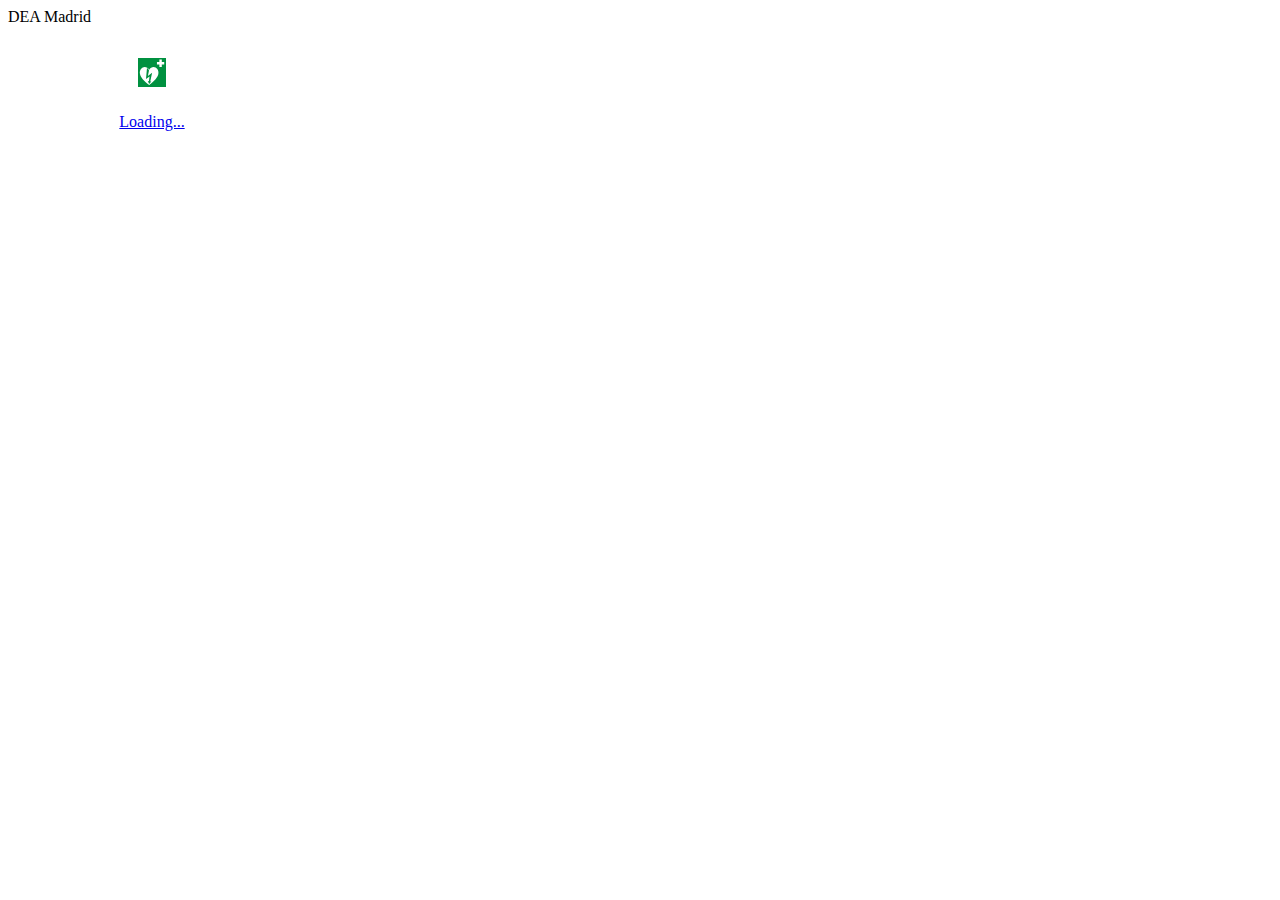
<file: findyourdea.html>
<!DOCTYPE html>
<html lang="es">

<head>
    <link href="https://cdn.jsdelivr.net/npm/bootstrap@5.0.0-beta3/dist/css/bootstrap.min.css" rel="stylesheet" integrity="sha384-eOJMYsd53ii+scO/bJGFsiCZc+5NDVN2yr8+0RDqr0Ql0h+rP48ckxlpbzKgwra6" crossorigin="anonymous" />
    <script src="https://cdn.jsdelivr.net/npm/bootstrap@5.0.0-beta3/dist/js/bootstrap.bundle.min.js" integrity="sha384-JEW9xMcG8R+pH31jmWH6WWP0WintQrMb4s7ZOdauHnUtxwoG2vI5DkLtS3qm9Ekf" crossorigin="anonymous"></script>
    <meta charset="UTF-8" />
    <meta http-equiv="X-UA-Compatible" content="IE=edge" />
    <meta name="viewport" content="width=device-width, initial-scale=1.0" />
    <!-- <script src="./findyourdeaRadio.js" defer></script> -->
    <script src="./findyourdea.js" defer></script>
    <link rel="stylesheet" href="findyourdea.css">
    <title>DEA Madrid</title>
</head>

<body class="">
    <nav class="navbar navbar-dark bg-success">
        <div class="container-fluid justify-content-center">
            <span class="navbar-brand mb-0 h1">DEA Madrid</span>
        </div>
    </nav>
    <main class="flex">
        <div class="d-flex justify-content-center">
            <div class="card " style="width: 18rem;">
                <img src="aed.svg" class="card-img-top" alt="..." width="10%">
                <div class="card-body">
                    <div class="d-flex justify-content-center">
                        <h5 class="card-title" id="card_title">

                        </h5>
                    </div>
                    <div class="d-flex justify-content-center">
                    </div>
                    <p class="card-text" id="horario_acceso"></p>
                    <div class="d-flex justify-content-center">

                        <a href="#" class="btn btn-success" id="go_to_maps">
                            <div class="spinner-border text-light" role="status">
                                <span class="visually-hidden">Loading...</span>
                            </div>
                        </a>
                    </div>
                </div>
            </div>
        </div>

        <section class="container" id="other_deas">

            <div class="d-flex justify-content-center">
            </div>

        </section>

    </main>
    <!-- <div class="container justify-content-center">
        <table class="table">
            <thead>
                <tr>
                    <th scope="col">Dirección</th>
                    <th scope="col">Maps</th>
                </tr>
            </thead>
            <tbody id="deasContainer">
                <!-- <tr>
                        <td>Mark</td>
                        <td>Otto</td>
                        <td>@mdo</td>
                    </tr> -->
    </tbody>
    </table>
    </div>
</body>

</html>
</file>
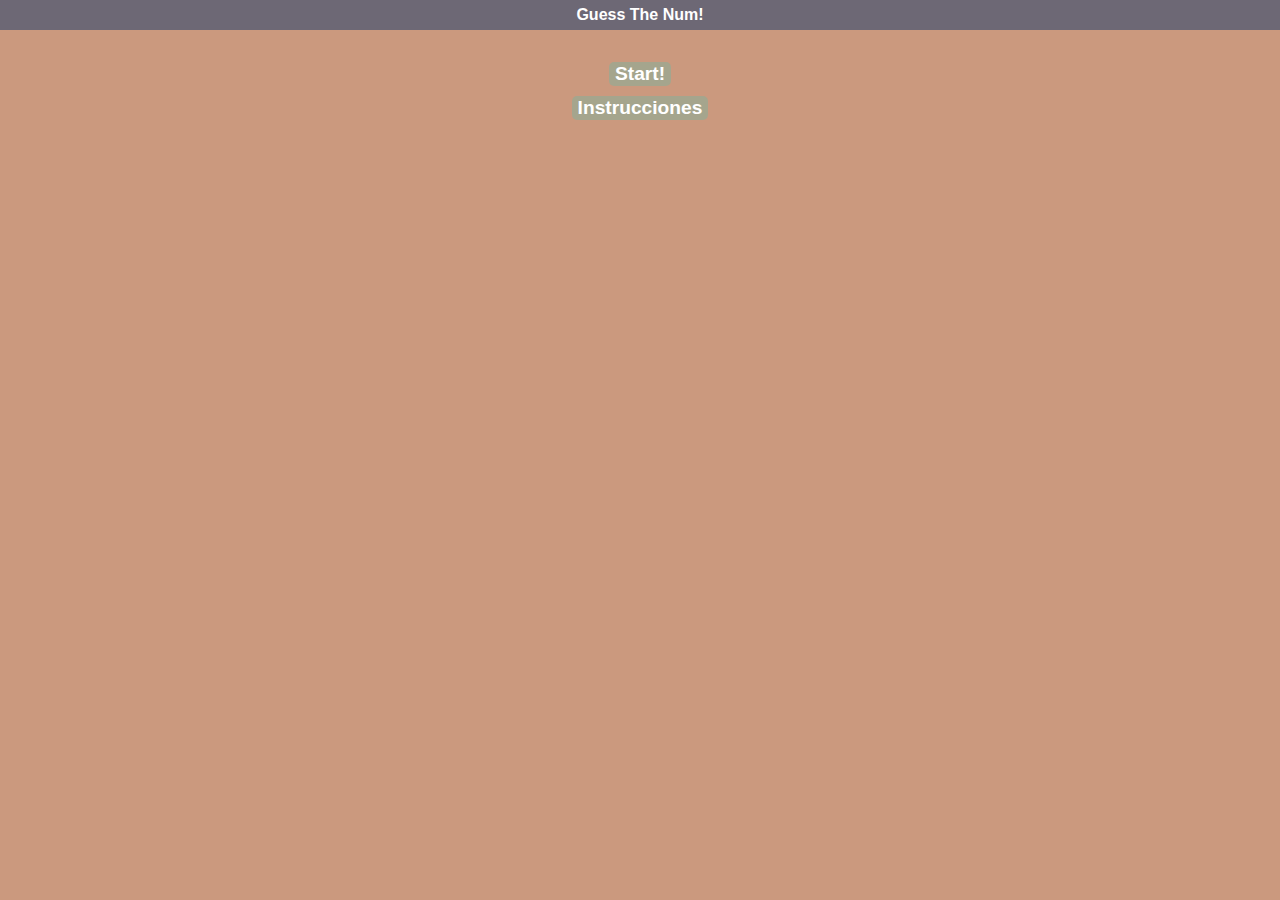
<file: numbers.html>
<!DOCTYPE html>
<html lang="en">

<head>
    <!-- 
    MADE BY VITO GENOVESE
    GITHUB: https://github.com/vgenov-py/
   -->
    <meta charset="UTF-8" />
    <meta name="viewport" content="width=device-width, initial-scale=1.0" />
    <script src="./numbers.js" defer></script>
    <link rel="stylesheet" href="./numbers.css" />
    <title>Guess The Num</title>
</head>

<body>
    <nav class="navbar">Guess The Num!</nav>
    <div class="container">
        <label for="numToGuess"></label>
        <input type="text" id="numToGuess" style="display: none" />
        <button id="makeARandom" class="button">Start!</button>
    </div>
    <div class="container">
        <button id="instructionsButton" class="button">Instrucciones</button>
    </div>
    <div class="container" id="winMessage" style="display: none">0</div>
    <main>
        <section class="container" id="instructionsSection" style="display: none">
            <ul class="ulist">
                <li>Instrucciones:</li>
                <li>Al apretar el boton <em>Start</em>, el ordenar generará:</li>
                <li>
                    Un número a adivinar de cuatro cifras, sin dígitos repetidos y sin
                    <em>ceros</em> (ej. <em>1234</em> )
                </li>
                <li>
                    Para <em>adivinarlo</em>, debes introducir números con las mismas características y el ordenador te dará las siguientes pistas debajo
                </li>
                <li>
                    <strong> 1M </strong> cuando alguno de los dígitos introducidos se encuentre en el número a adivinar pero <strong>NO</strong> en la misma posición
                </li>
                <li>
                    (ej. <strong><span style="color: #6d6875">1</span></strong
            >234 siendo el número a adivinar 567<strong
              ><span style="color: #6d6875">1</span></strong
            >)
          </li>
          <li>
            <strong>1E</strong> cuando además de encontrarse el dígito introducido esté en la misma posición
                </li>
                <li>
                    (ej. <strong><span style="color: #6d6875">5</span></strong
            >234 siendo el número a adivinar
            <strong><span style="color: #6d6875">5</span></strong
            >671)
          </li>
          <li>
            Tanto las propiedas <em>M</em> (movido) como <em>E</em> (exacto) son
            acumulativas hasta un máximo de 4, ya que el número a adivinar tiene
            esa cantidad de cifras
          </li>
          <li>¡Para ganar el juego llega a los 4 exactos!</li>
        </ul>
      </section>
      <section id="game" style="display: none">
        <div class="container" id="numberStatus"></div>
        <div class="container">
          <label for="user"></label>
          <input type="number" id="user" class="textInput" />
        </div>
        <div class="container">
          <h3 class="title">-Pistas-</h3>
        </div>
        <div class="container">
          <ul id="list" class="ulist"></ul>
        </div>
      </section>
    </main>
  </body>
</html>
</file>
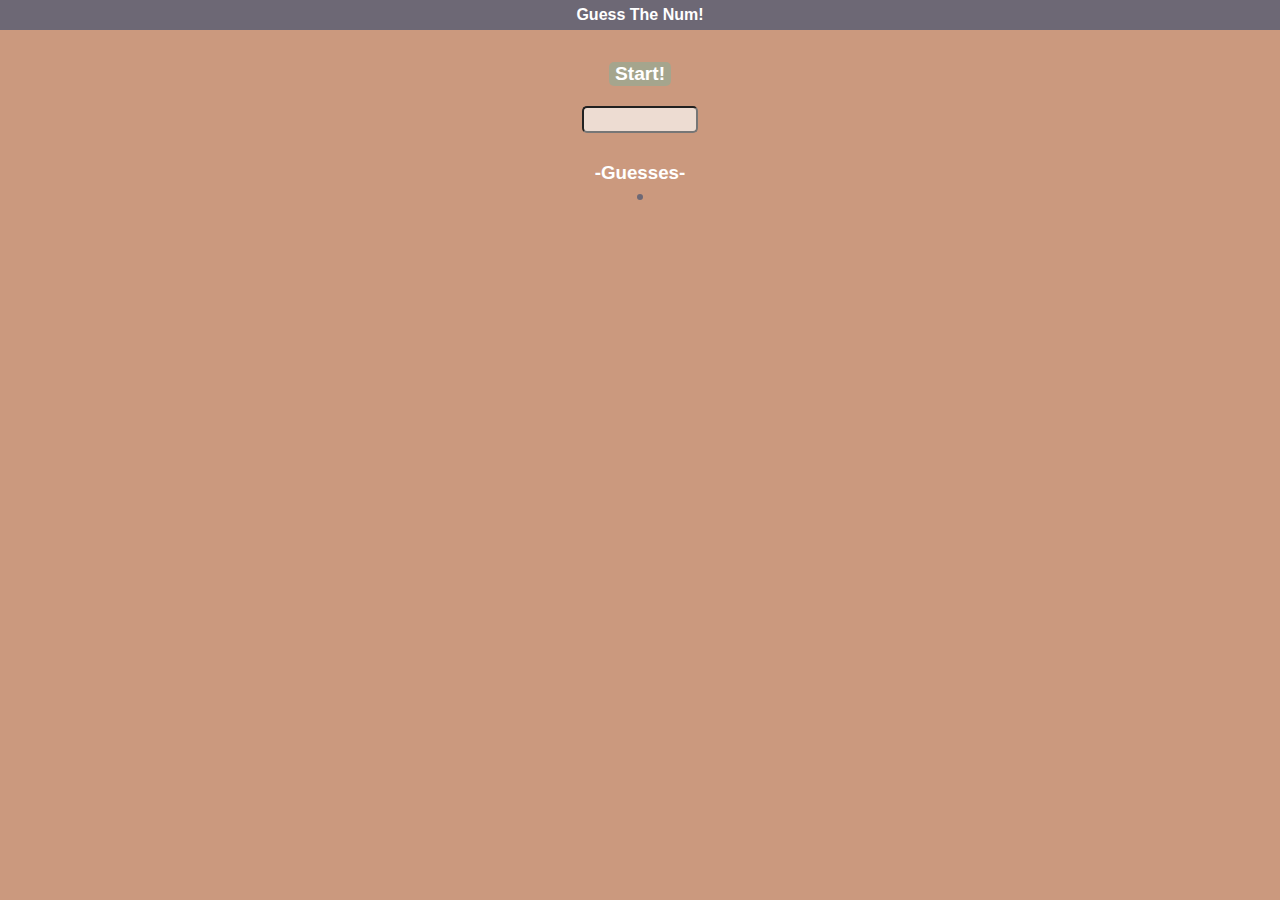
<file: numbers/numbers.html>
<!DOCTYPE html>
<html lang="en">

<head>
    <meta charset="UTF-8" />
    <meta name="viewport" content="width=device-width, initial-scale=1.0" />
    <script src="./numbers.js" defer></script>
    <link rel="stylesheet" href="./numbers.css" />
    <title>Guess The Num</title>
</head>

<body>
    <nav class="navbar">Guess The Num!</nav>
    <div class="container">
        <label for="numToGuess"></label>
        <input type="text" id="numToGuess" style="display: none" />
        <button id="makeARandom" class="button">Start!</button>
    </div>
    <div class="container" id="numberStatus"></div>
    <div class="container">
        <label for="user"></label>
        <input type="text" id="user" class="textInput" />
    </div>
    <div class="container">
        <h3 class="title">-Guesses-</h3>
    </div>
    <div class="container">
        <ul id="list" class="ulist"></ul>
    </div>
</body>

</html>
</file>
<file: findyourdea.css>
body {
    /* background-color: #e2eafc; */
}

.list-group {
    margin-top: 2em;
}

.card {
    text-align: center;
}

.navbar {
    margin-bottom: 2em;
}
</file>
<file: numbers.css>
body {
    font-family: -apple-system, BlinkMacSystemFont, "Segoe UI", Roboto, Oxygen, Ubuntu, Cantarell, "Open Sans", "Helvetica Neue", sans-serif;
    background-color: #cb997e;
    margin: 0;
    padding: 0;
    color: white;
}

.title {
    margin-block-end: 0;
}

.navbar {
    color: white;
    align-items: center;
    font-weight: 700;
    display: flex;
    width: 100%;
    height: 30px;
    justify-content: center;
    background-color: #6d6875;
    margin-bottom: 2em;
}

.container {
    margin: 10px;
    display: flex;
    justify-content: center;
}

input::-webkit-outer-spin-button,
input::-webkit-inner-spin-button {
    /* display: none; <- Crashes Chrome on hover */
    -webkit-appearance: none;
    margin: 0;
    /* <-- Apparently some margin are still there even though it's hidden */
}

input[type="number"] {
    -moz-appearance: textfield;
    /* Firefox */
}

.textInput {
    -webkit-appearance: none;
    font-size: large;
    text-align: center;
    color: #7f7875;
    font-weight: 700;
    width: 6em;
    align-items: center;
    border-style: solid 2px;
    border-radius: 5px;
    background-color: #eddcd2;
}

.textInput:hover {
    -webkit-writing-mode: none;
    -webkit-rtl-ordering: none;
    -webkit-appearance: none;
}

.button {
    font-size: larger;
    border-style: none;
    font-weight: 600;
    color: white;
    background-color: #a5a58d;
    border-radius: 5px;
}

.ulist {
    margin-block-start: 0;
    padding-inline-start: 0;
    font-weight: 500;
    color: white;
    border-radius: 10px;
    border: 3px solid #6d6875;
    list-style: none;
}

.ulist li {
    margin: 0.5em;
}
</file>
<file: numbers/numbers.css>
body {
    font-family: -apple-system, BlinkMacSystemFont, "Segoe UI", Roboto, Oxygen, Ubuntu, Cantarell, "Open Sans", "Helvetica Neue", sans-serif;
    background-color: #cb997e;
    margin: 0;
    padding: 0;
    color: white;
}

.title {
    margin-block-end: 0;
}

.navbar {
    color: white;
    align-items: center;
    font-weight: 700;
    display: flex;
    width: 100%;
    height: 30px;
    justify-content: center;
    background-color: #6d6875;
    margin-bottom: 2em;
}

.container {
    margin: 10px;
    display: flex;
    justify-content: center;
}

.textInput {
    font-size: large;
    text-align: center;
    color: #7f7875;
    font-weight: 700;
    width: 6em;
    align-items: center;
    border-style: solid 2px;
    border-radius: 5px;
    background-color: #eddcd2;
}

.button {
    font-size: larger;
    border-style: none;
    font-weight: 600;
    color: white;
    background-color: #a5a58d;
    border-radius: 5px;
}

.ulist {
    margin-block-start: 0;
    padding-inline-start: 0;
    font-weight: 500;
    color: white;
    border-radius: 10px;
    border: 3px solid #6d6875;
    list-style: none;
}

.ulist li {
    margin: 0.5em;
}
</file>
